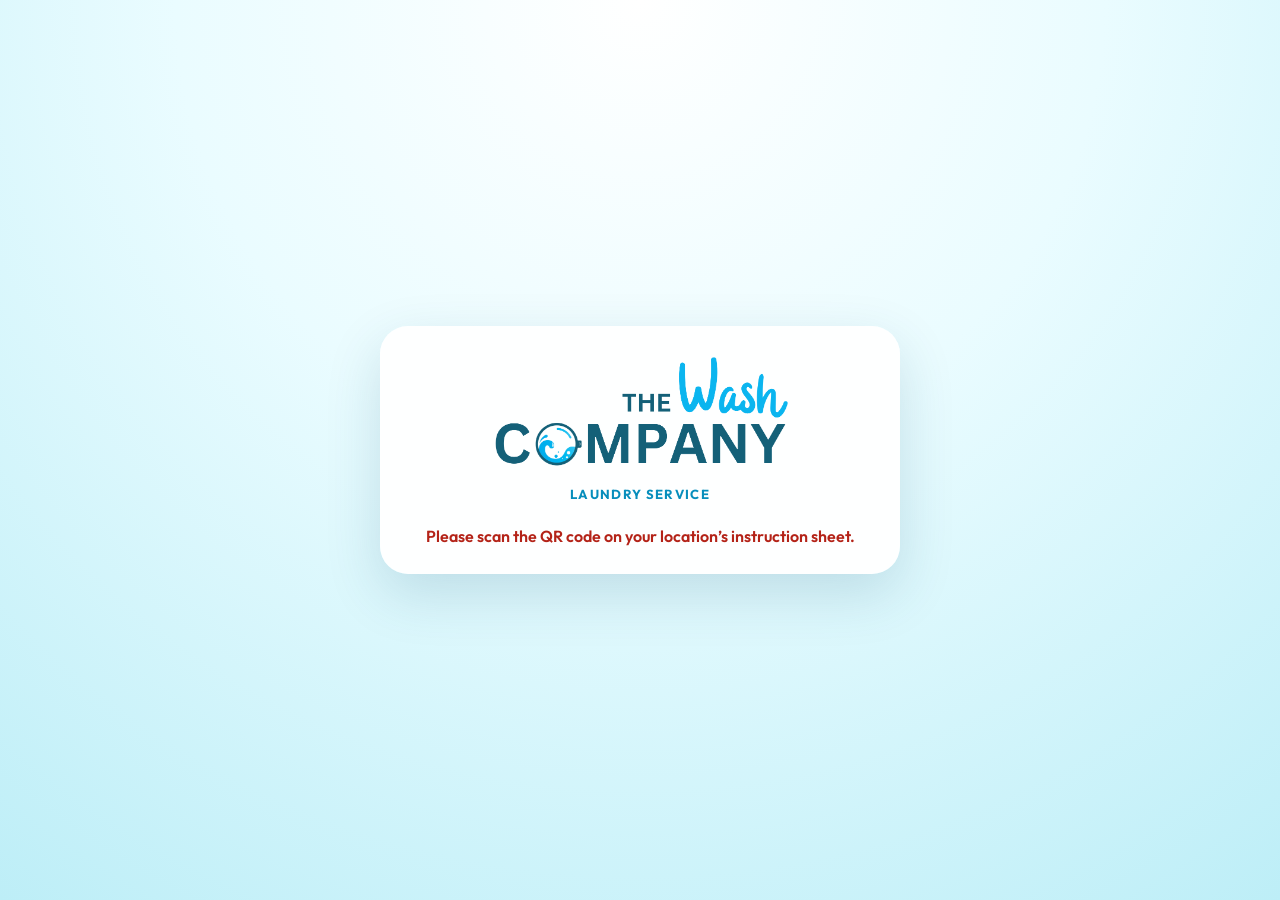
<file: bins/index.html>
<!doctype html>
<html lang="en">
  <head>
    <meta charset="UTF-8" />
    <meta name="viewport" content="width=device-width, initial-scale=1" />
    <meta name="theme-color" content="#064e6f" />
    <title>Laundry Service | The Wash Company</title>
    <link rel="icon" type="image/png" href="../img/lakeside-laundromat-favicon.png" />
    <link rel="preconnect" href="https://fonts.googleapis.com" />
    <link rel="preconnect" href="https://fonts.gstatic.com" crossorigin />
    <link href="https://fonts.googleapis.com/css2?family=Outfit:wght@400;500;600;700&display=swap" rel="stylesheet" />
    <link rel="stylesheet" href="styles.css?v=20260716-3" />
  </head>
  <body>
    <main class="app-shell">
      <section class="bin-card" aria-labelledby="service-label">
        <div class="logo-frame">
          <img class="logo" src="../img/the-wash-company-logo.png" alt="The Wash Company" />
        </div>
        <p class="eyebrow" id="service-label"><span class="location-label"></span><span class="service-name">Laundry Service</span></p>

        <form id="bin-form" hidden>
          <fieldset class="action-list">
            <legend class="sr-only">Choose a bin update</legend>
            <label class="action-option action-ready">
              <input type="radio" name="action" value="ready" required />
              <span class="action-icon" aria-hidden="true">🧺</span>
              <span><strong>Dirty laundry is ready for pickup</strong><small>(Client use only)</small></span>
            </label>
            <label class="action-option action-picked-up">
              <input type="radio" name="action" value="picked_up" required />
              <span class="action-icon" aria-hidden="true">🚐</span>
              <span><strong>Dirty laundry has been picked up</strong><small>(The Wash Company use only)</small></span>
            </label>
            <label class="action-option action-clean">
              <input type="radio" name="action" value="clean_delivered" required />
              <span class="action-icon" aria-hidden="true">✨</span>
              <span><strong>Clean laundry dropped off</strong><small>(The Wash Company use only)</small></span>
            </label>
          </fieldset>

          <fieldset class="bin-count-field">
            <legend>Number of bins</legend>
            <div class="bin-count-options">
              <label><input type="radio" name="binCount" value="1" required /><span>1</span></label>
              <label><input type="radio" name="binCount" value="2" /><span>2</span></label>
              <label><input type="radio" name="binCount" value="3" /><span>3</span></label>
              <label><input type="radio" name="binCount" value="4" /><span>4</span></label>
              <label><input type="radio" name="binCount" value="5" /><span>5</span></label>
            </div>
          </fieldset>
          <button class="submit-button" type="submit">Send bin update</button>
        </form>

        <div class="status" id="status" role="status" aria-live="polite"></div>
      </section>
    </main>
    <script src="script.js?v=20260716-3"></script>
  </body>
</html>
</file>
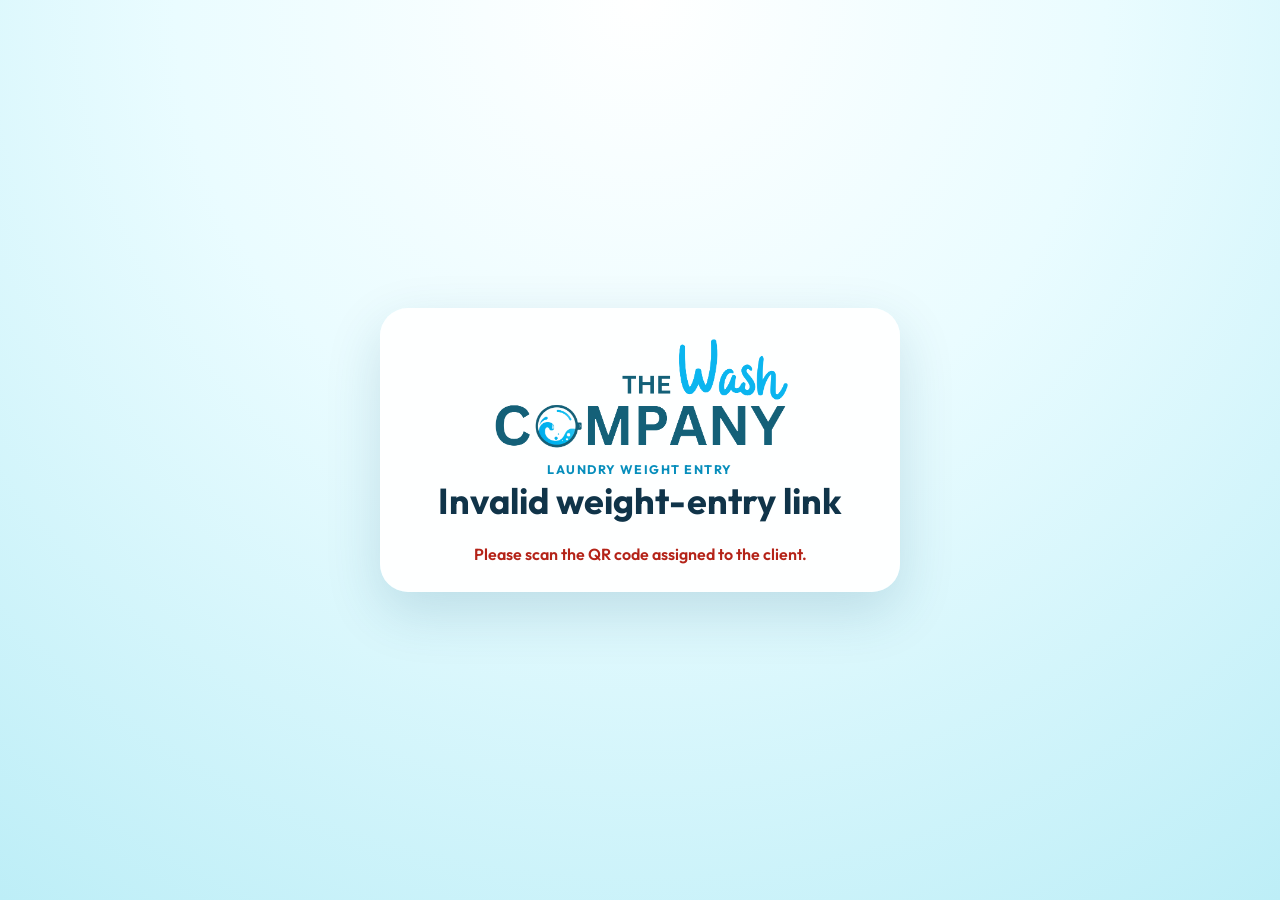
<file: weights/index.html>
<!doctype html>
<html lang="en">
  <head>
    <meta charset="UTF-8" />
    <meta name="viewport" content="width=device-width, initial-scale=1" />
    <meta name="theme-color" content="#064e6f" />
    <title>Laundry Weight Entry | The Wash Company</title>
    <link rel="icon" type="image/png" href="../img/lakeside-laundromat-favicon.png" />
    <link rel="preconnect" href="https://fonts.googleapis.com" />
    <link rel="preconnect" href="https://fonts.gstatic.com" crossorigin />
    <link href="https://fonts.googleapis.com/css2?family=Outfit:wght@400;500;600;700&display=swap" rel="stylesheet" />
    <link rel="stylesheet" href="styles.css?v=20260901-1" />
  </head>
  <body>
    <main class="app-shell">
      <section class="entry-card" aria-labelledby="page-title">
        <div class="logo-frame">
          <img class="logo" src="../img/the-wash-company-logo.png" alt="The Wash Company" />
        </div>

        <p class="eyebrow">Laundry weight entry</p>
        <h1 id="page-title" class="client-name">Loading…</h1>

        <form id="weight-form" hidden>
          <fieldset class="bin-color-field" id="bin-color-field" hidden>
            <legend>Bin color</legend>
            <div class="bin-color-options">
              <label>
                <input type="radio" name="binColor" value="Green" />
                <span class="green-bin">Green <small>37 lb bin</small></span>
              </label>
              <label>
                <input type="radio" name="binColor" value="Blue" />
                <span class="blue-bin">Blue <small>66 lb bin</small></span>
              </label>
            </div>
          </fieldset>

          <label class="weight-field">
            <span id="weight-label">Laundry weight</span>
            <span class="weight-input-wrap">
              <input
                id="weight"
                name="weight"
                type="number"
                min="0.1"
                max="2000"
                step="0.1"
                inputmode="decimal"
                autocomplete="off"
                required
              />
              <span class="unit">lb</span>
            </span>
            <small id="weight-help">Enter the weight shown on the scale.</small>
          </label>

          <div class="preview" id="preview" hidden>
            <div><span>Laundry weight</span><strong id="laundry-preview">—</strong></div>
            <div><span>Charge</span><strong id="charge-preview">—</strong></div>
          </div>

          <button class="submit-button" type="submit">Save weight</button>
        </form>

        <div class="status" id="status" role="status" aria-live="polite"></div>
      </section>
    </main>
    <script src="script.js?v=20260901-1"></script>
  </body>
</html>
</file>
<file: bins/styles.css>
:root { color-scheme: light; font-family: "Outfit", sans-serif; background: #dff7fb; color: #103449; }
* { box-sizing: border-box; }
body { margin: 0; min-height: 100vh; background: radial-gradient(circle at top, #fff 0, #eafcff 42%, #bdeef7 100%); }
.app-shell { min-height: 100vh; display: grid; place-items: center; padding: 20px 14px; }
.bin-card { width: min(100%, 520px); padding: 28px 22px 24px; border-radius: 28px; background: rgba(255,255,255,.96); box-shadow: 0 20px 55px rgba(2, 78, 110, .16); }
.logo-frame { position: relative; height: 118px; margin: 0 auto 14px; overflow: hidden; }
.logo { position: absolute; top: 50%; left: 50%; width: min(390px, 108%); height: auto; transform: translate(-50%, -50%); }
.eyebrow { margin: 0 0 24px; color: #078ebc; font-size: .82rem; font-weight: 700; letter-spacing: .1em; text-align: center; text-transform: uppercase; }
.location-label { color: #103449; }
.action-list { display: grid; gap: 11px; margin: 0; padding: 0; border: 0; }
.action-option { display: grid; grid-template-columns: auto 42px 1fr; align-items: center; min-height: 78px; padding: 12px 14px; border: 2px solid #d9e9ee; border-radius: 17px; cursor: pointer; transition: border-color .15s, background .15s, transform .15s; }
.action-option:has(input:checked) { border-color: #079dcc; background: #e8faff; transform: translateY(-1px); }
.action-option input { width: 21px; height: 21px; margin: 0 11px 0 0; accent-color: #078fbc; }
.action-icon { font-size: 1.65rem; }
.action-option strong, .action-option small { display: block; }
.action-option strong { font-size: 1.04rem; }
.action-option small { margin-top: 4px; color: #a3b1b8; font-size: .68rem; font-weight: 400; letter-spacing: .01em; }
.text-field { display: block; margin-top: 17px; font-weight: 600; }
.text-field span { display: block; margin-bottom: 6px; }
.text-field small { color: #688491; font-weight: 400; }
.text-field input, .text-field textarea { width: 100%; padding: 13px 14px; border: 2px solid #d9e9ee; border-radius: 12px; background: #fff; color: #103449; font: inherit; resize: vertical; }
.text-field input:focus, .text-field textarea:focus { border-color: #079dcc; outline: 3px solid rgba(7, 157, 204, .14); }
.bin-count-field { margin: 17px 0 0; padding: 0; border: 0; }
.bin-count-field legend { margin-bottom: 8px; font-weight: 600; }
.bin-count-options { display: grid; grid-template-columns: repeat(5, 1fr); gap: 8px; }
.bin-count-options label { cursor: pointer; }
.bin-count-options input { position: absolute; opacity: 0; pointer-events: none; }
.bin-count-options span { display: grid; min-height: 54px; place-items: center; border: 2px solid #d9e9ee; border-radius: 12px; background: #fff; color: #103449; font-size: 1.3rem; font-weight: 700; transition: border-color .15s, background .15s, color .15s; }
.bin-count-options input:checked + span { border-color: #078fbc; background: #078fbc; color: #fff; }
.bin-count-options input:focus-visible + span { outline: 3px solid rgba(7, 157, 204, .25); outline-offset: 2px; }
.submit-button { width: 100%; margin-top: 20px; padding: 15px 20px; border: 0; border-radius: 14px; background: #087ea4; color: #fff; font: 700 1.08rem "Outfit", sans-serif; cursor: pointer; box-shadow: 0 8px 18px rgba(8,126,164,.22); }
.submit-button:hover { background: #066b8c; }
.submit-button:disabled { opacity: .58; cursor: wait; }
.status { min-height: 24px; margin-top: 16px; text-align: center; font-weight: 600; }
.status.error { color: #b42318; }
.status.success { padding: 18px; border-radius: 14px; background: #eaf9ee; color: #14783b; }
.sr-only { position: absolute; width: 1px; height: 1px; padding: 0; margin: -1px; overflow: hidden; clip: rect(0,0,0,0); white-space: nowrap; border: 0; }
@media (max-width: 380px) { .bin-card { padding-inline: 16px; } .action-option { padding-inline: 10px; } }
@media (prefers-reduced-motion: reduce) { * { transition: none !important; } }
</file>
<file: weights/styles.css>
:root {
  color-scheme: light;
  font-family: "Outfit", sans-serif;
  background: #dff7fb;
  color: #103449;
}

* { box-sizing: border-box; }

body {
  margin: 0;
  min-height: 100vh;
  background: radial-gradient(circle at top, #fff 0, #eafcff 42%, #bdeef7 100%);
}

.app-shell {
  min-height: 100vh;
  display: grid;
  place-items: center;
  padding: 20px 14px;
}

.entry-card {
  width: min(100%, 520px);
  padding: 28px 22px 24px;
  border-radius: 28px;
  background: rgba(255, 255, 255, 0.96);
  box-shadow: 0 20px 55px rgba(2, 78, 110, 0.16);
}

.logo-frame {
  position: relative;
  height: 118px;
  margin: 0 auto 8px;
  overflow: hidden;
}

.logo {
  position: absolute;
  top: 50%;
  left: 50%;
  width: min(390px, 108%);
  height: auto;
  transform: translate(-50%, -50%);
}

.eyebrow {
  margin: 0;
  color: #078ebc;
  font-size: 0.78rem;
  font-weight: 700;
  letter-spacing: 0.12em;
  text-align: center;
  text-transform: uppercase;
}

.client-name {
  margin: 5px 0 24px;
  color: #103449;
  font-size: clamp(1.7rem, 8vw, 2.25rem);
  line-height: 1.08;
  text-align: center;
}

fieldset {
  margin: 0;
  padding: 0;
  border: 0;
}

legend,
.weight-field > span:first-child {
  display: block;
  margin-bottom: 9px;
  font-size: 1rem;
  font-weight: 700;
}

.bin-color-options {
  display: grid;
  grid-template-columns: 1fr 1fr;
  gap: 10px;
}

.bin-color-options label { cursor: pointer; }
.bin-color-options input { position: absolute; opacity: 0; pointer-events: none; }

.bin-color-options span {
  display: grid;
  min-height: 72px;
  place-items: center;
  border: 2px solid #d9e9ee;
  border-radius: 15px;
  background: #fff;
  font-size: 1.12rem;
  font-weight: 700;
  transition: border-color 0.15s, box-shadow 0.15s, transform 0.15s;
}

.bin-color-options small {
  display: block;
  margin-top: -15px;
  color: #688491;
  font-size: 0.73rem;
  font-weight: 500;
}

.bin-color-options input:checked + span {
  border-color: #078fbc;
  box-shadow: 0 0 0 3px rgba(7, 157, 204, 0.15);
  transform: translateY(-1px);
}

.bin-color-options input:focus-visible + span {
  outline: 3px solid rgba(7, 157, 204, 0.25);
  outline-offset: 2px;
}

.green-bin::before,
.blue-bin::before {
  content: "";
  width: 20px;
  height: 20px;
  margin-bottom: -8px;
  border-radius: 50%;
}

.green-bin::before { background: #2f9e62; }
.blue-bin::before { background: #2775c9; }

.weight-field {
  display: block;
  margin-top: 20px;
}

.weight-input-wrap { position: relative; display: block; }

.weight-input-wrap input {
  width: 100%;
  padding: 17px 64px 17px 16px;
  border: 2px solid #d9e9ee;
  border-radius: 15px;
  background: #fff;
  color: #103449;
  font: 700 1.7rem "Outfit", sans-serif;
}

.weight-input-wrap input:focus {
  border-color: #079dcc;
  outline: 3px solid rgba(7, 157, 204, 0.14);
}

.unit {
  position: absolute;
  top: 50%;
  right: 18px;
  color: #688491;
  font-weight: 700;
  transform: translateY(-50%);
}

.weight-field > small {
  display: block;
  margin-top: 7px;
  color: #688491;
  font-size: 0.82rem;
}

.preview {
  display: grid;
  grid-template-columns: 1fr 1fr;
  gap: 10px;
  margin-top: 20px;
}

.preview div {
  padding: 13px;
  border-radius: 14px;
  background: #edf9fc;
  text-align: center;
}

.preview span,
.preview strong { display: block; }
.preview span { color: #688491; font-size: 0.78rem; }
.preview strong { margin-top: 3px; font-size: 1.18rem; }

.submit-button {
  width: 100%;
  margin-top: 20px;
  padding: 16px 20px;
  border: 0;
  border-radius: 14px;
  background: #087ea4;
  color: #fff;
  font: 700 1.1rem "Outfit", sans-serif;
  cursor: pointer;
  box-shadow: 0 8px 18px rgba(8, 126, 164, 0.22);
}

.submit-button:hover { background: #066b8c; }
.submit-button:disabled { opacity: 0.58; cursor: wait; }

.status {
  min-height: 24px;
  margin-top: 16px;
  text-align: center;
  font-weight: 600;
}

.status.error { color: #b42318; }
.status.success { padding: 18px; border-radius: 14px; background: #eaf9ee; color: #14783b; }

@media (max-width: 380px) {
  .entry-card { padding-inline: 16px; }
}

@media (prefers-reduced-motion: reduce) {
  * { transition: none !important; }
}
</file>
